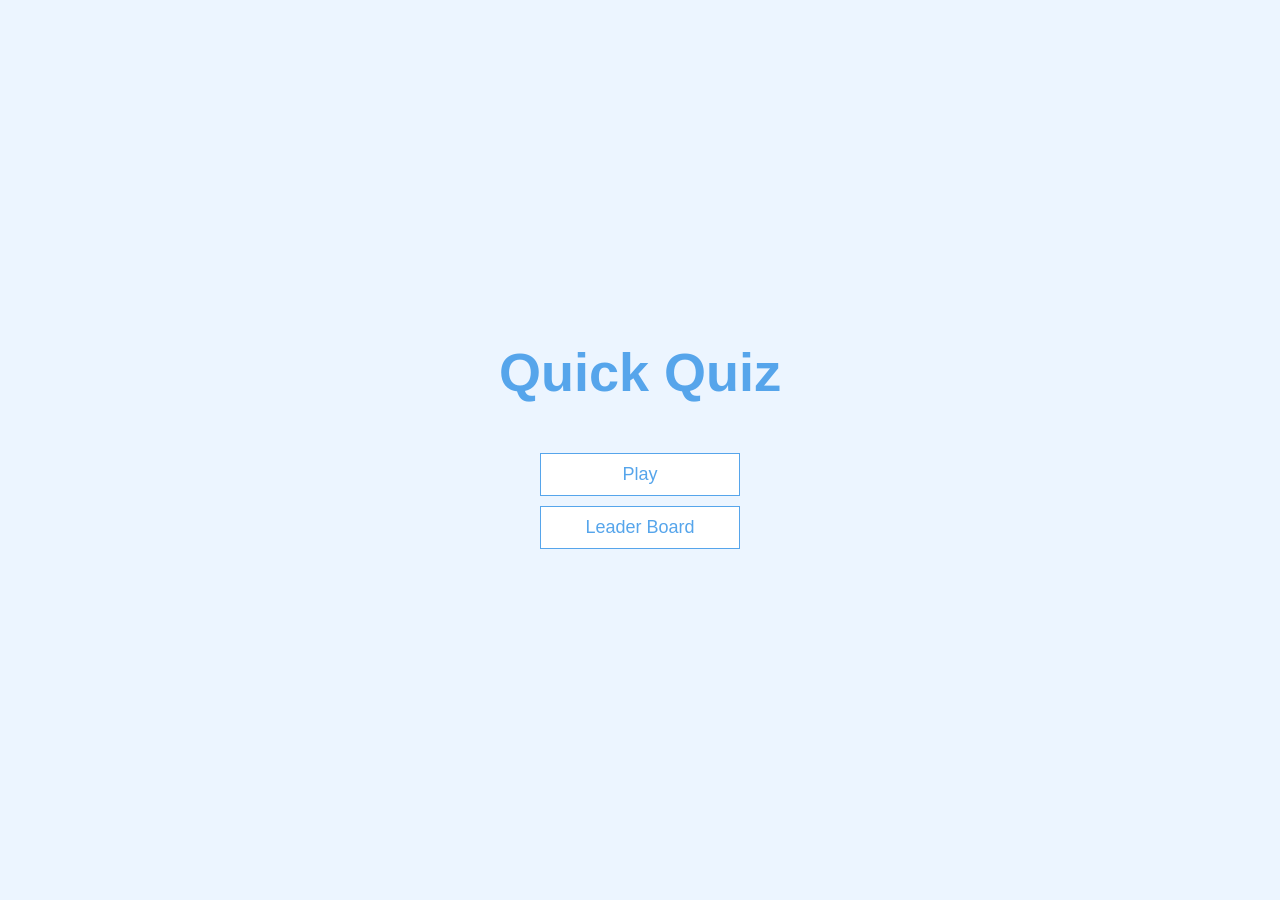
<file: Quiz1/index.html>
<!DOCTYPE html>
<html lang="en">
  <head>
    <meta charset="UTF-8" />
    <meta name="viewport" content="width=device-width, initial-scale=1.0" />
    <meta http-equiv="X-UA-Compatible" content="ie=edge" />
    <title>Quick Quiz</title>
    <link rel="stylesheet" href="app.css" />
  </head>
  <body>
    <div class="container">
      <div id="home" class="flex-center flex-column">
        <h1>Quick Quiz</h1>
        <a class="btn" href="game.html">Play</a>
        <a class="btn" href="highscores.html">Leader Board</a>
      </div>
    </div>
  </body>
</html>
</file>
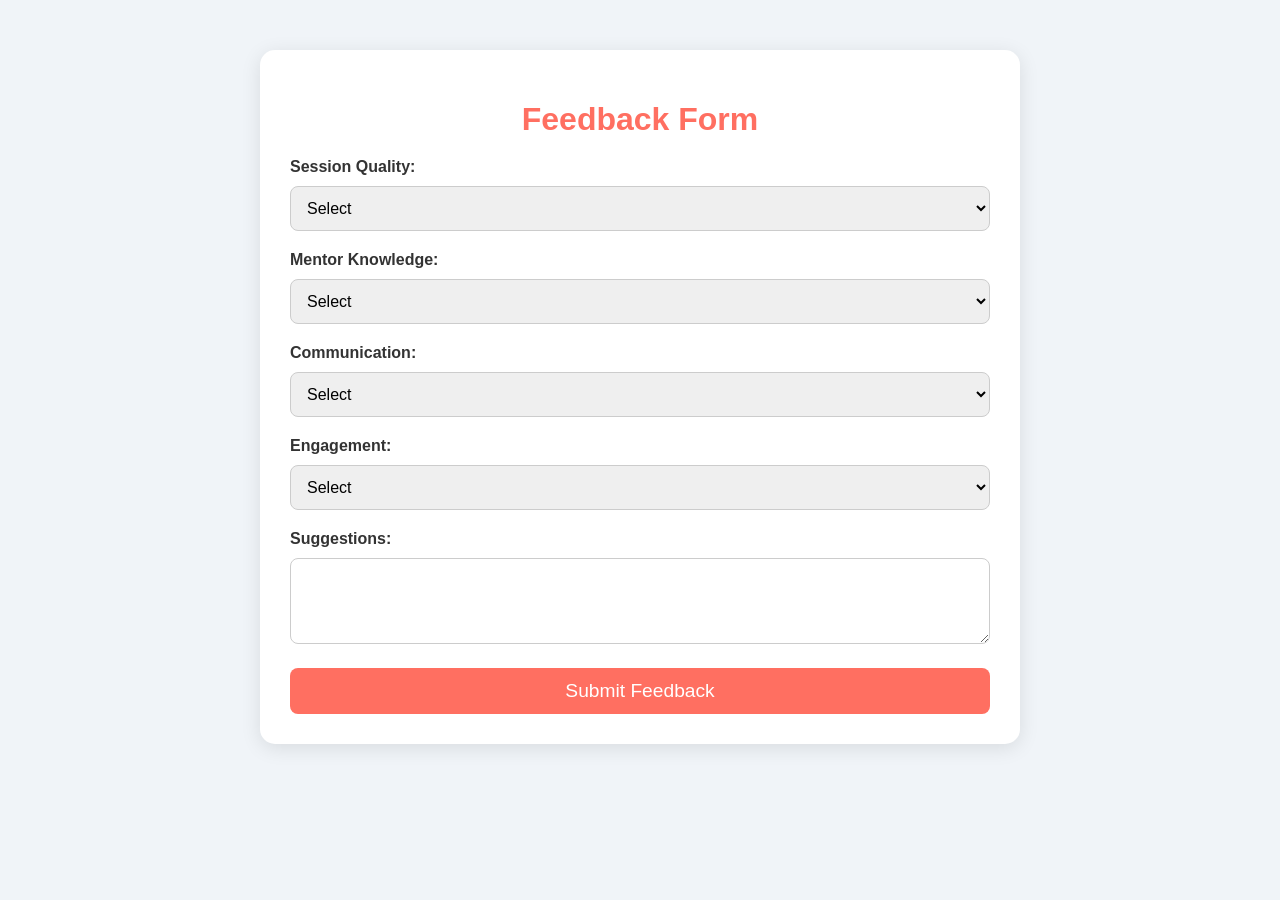
<file: Feedback/feedback.html>
<!DOCTYPE html>
<html lang="en">
<head>
    <meta charset="UTF-8">
    <meta name="viewport" content="width=device-width, initial-scale=1.0">
    <title>Feedback Form</title>
    <link rel="stylesheet" href="feedback.css">
</head>
<body>
    <div class="container">
        <h1>Feedback Form</h1>
        <form id="feedbackForm">
            <label for="sessionQuality">Session Quality:</label>
            <select id="sessionQuality" required>
                <option value="">Select</option>
                <option value="excellent">Excellent</option>
                <option value="good">Good</option>
                <option value="average">Average</option>
                <option value="poor">Poor</option>
            </select>
            
            <label for="mentorKnowledge">Mentor Knowledge:</label>
            <select id="mentorKnowledge" required>
                <option value="">Select</option>
                <option value="excellent">Excellent</option>
                <option value="good">Good</option>
                <option value="average">Average</option>
                <option value="poor">Poor</option>
            </select>

            <label for="communication">Communication:</label>
            <select id="communication" required>
                <option value="">Select</option>
                <option value="excellent">Excellent</option>
                <option value="good">Good</option>
                <option value="average">Average</option>
                <option value="poor">Poor</option>
            </select>

            <label for="engagement">Engagement:</label>
            <select id="engagement" required>
                <option value="">Select</option>
                <option value="veryEngaged">Very Engaged</option>
                <option value="somewhatEngaged">Somewhat Engaged</option>
                <option value="notEngaged">Not Engaged</option>
            </select>

            <label for="suggestions">Suggestions:</label>
            <textarea id="suggestions" rows="4" required></textarea>

            <button type="submit">Submit Feedback</button>
        </form>
        
    <script src="feedback.js"></script>
</body>
</html>
</file>
<file: Quiz1/app.css>
:root {
  background-color: #ecf5ff;
  font-size: 62.5%;
}

* {
  box-sizing: border-box;
  font-family: Arial, Helvetica, sans-serif;
  margin: 0;
  padding: 0;
  color: #333;
}

h1,
h2,
h3,
h4 {
  margin-bottom: 1rem;
}

h1 {
  font-size: 5.4rem;
  color: #56a5eb;
  margin-bottom: 5rem;
}

h1 > span {
  font-size: 2.4rem;
  font-weight: 500;
}

h2 {
  font-size: 4.2rem;
  margin-bottom: 4rem;
  font-weight: 700;
}

h3 {
  font-size: 2.8rem;
  font-weight: 500;
}

/* UTILITIES */

.container {
  width: 100vw;
  height: 100vh;
  display: flex;
  justify-content: center;
  align-items: center;
  max-width: 80rem;
  margin: 0 auto;
  padding: 2rem;
}

.container > * {
  width: 100%;
}

.flex-column {
  display: flex;
  flex-direction: column;
}

.flex-center {
  justify-content: center;
  align-items: center;
}

.justify-center {
  justify-content: center;
}

.text-center {
  text-align: center;
}

.hidden {
  display: none;
}

/* BUTTONS */
.btn {
  font-size: 1.8rem;
  padding: 1rem 0;
  width: 20rem;
  text-align: center;
  border: 0.1rem solid #56a5eb;
  margin-bottom: 1rem;
  text-decoration: none;
  color: #56a5eb;
  background-color: white;
}

.btn:hover {
  cursor: pointer;
  box-shadow: 0 0.4rem 1.4rem 0 rgba(86, 185, 235, 0.5);
  transform: translateY(-0.1rem);
  transition: transform 150ms;
}

.btn[disabled]:hover {
  cursor: not-allowed;
  box-shadow: none;
  transform: none;
}

/* FORMS */
form {
  width: 100%;
  display: flex;
  flex-direction: column;
  align-items: center;
}

input {
  margin-bottom: 1rem;
  width: 20rem;
  padding: 1.5rem;
  font-size: 1.8rem;
  border: none;
  box-shadow: 0 0.1rem 1.4rem 0 rgba(86, 185, 235, 0.5);
}

input::placeholder {
  color: #aaa;
}
</file>
<file: Feedback/feedback.css>
body {
    font-family: Arial, sans-serif;
    background-color: #f0f4f8;
    color: #333;
    margin: 0;
    padding: 0;
}

.container {
    max-width: 700px;
    margin: 50px auto;
    padding: 30px;
    background: #fff;
    border-radius: 15px;
    box-shadow: 0 4px 20px rgba(0, 0, 0, 0.1);
}

h1 {
    text-align: center;
    color: #ff6f61;
    margin-bottom: 20px;
}

p {
    text-align: center;
    margin-bottom: 30px;
    font-size: 1.1em;
}

label {
    font-weight: bold;
    margin-top: 20px;
    display: block;
}

select, textarea {
    width: 100%;
    padding: 12px;
    margin-top: 10px;
    border: 1px solid #ccc;
    border-radius: 8px;
    box-sizing: border-box;
    font-size: 1em;
}

textarea {
    resize: vertical;
}

button {
    width: 100%;
    padding: 12px;
    background-color: #ff6f61;
    color: white;
    border: none;
    border-radius: 8px;
    font-size: 1.2em;
    cursor: pointer;
    margin-top: 20px;
}

button:hover {
    background-color: #ff5a50;
}

.hidden {
    display: none;
}

#thankYouMessage {
    text-align: center;
    margin-top: 30px;
}
</file>
